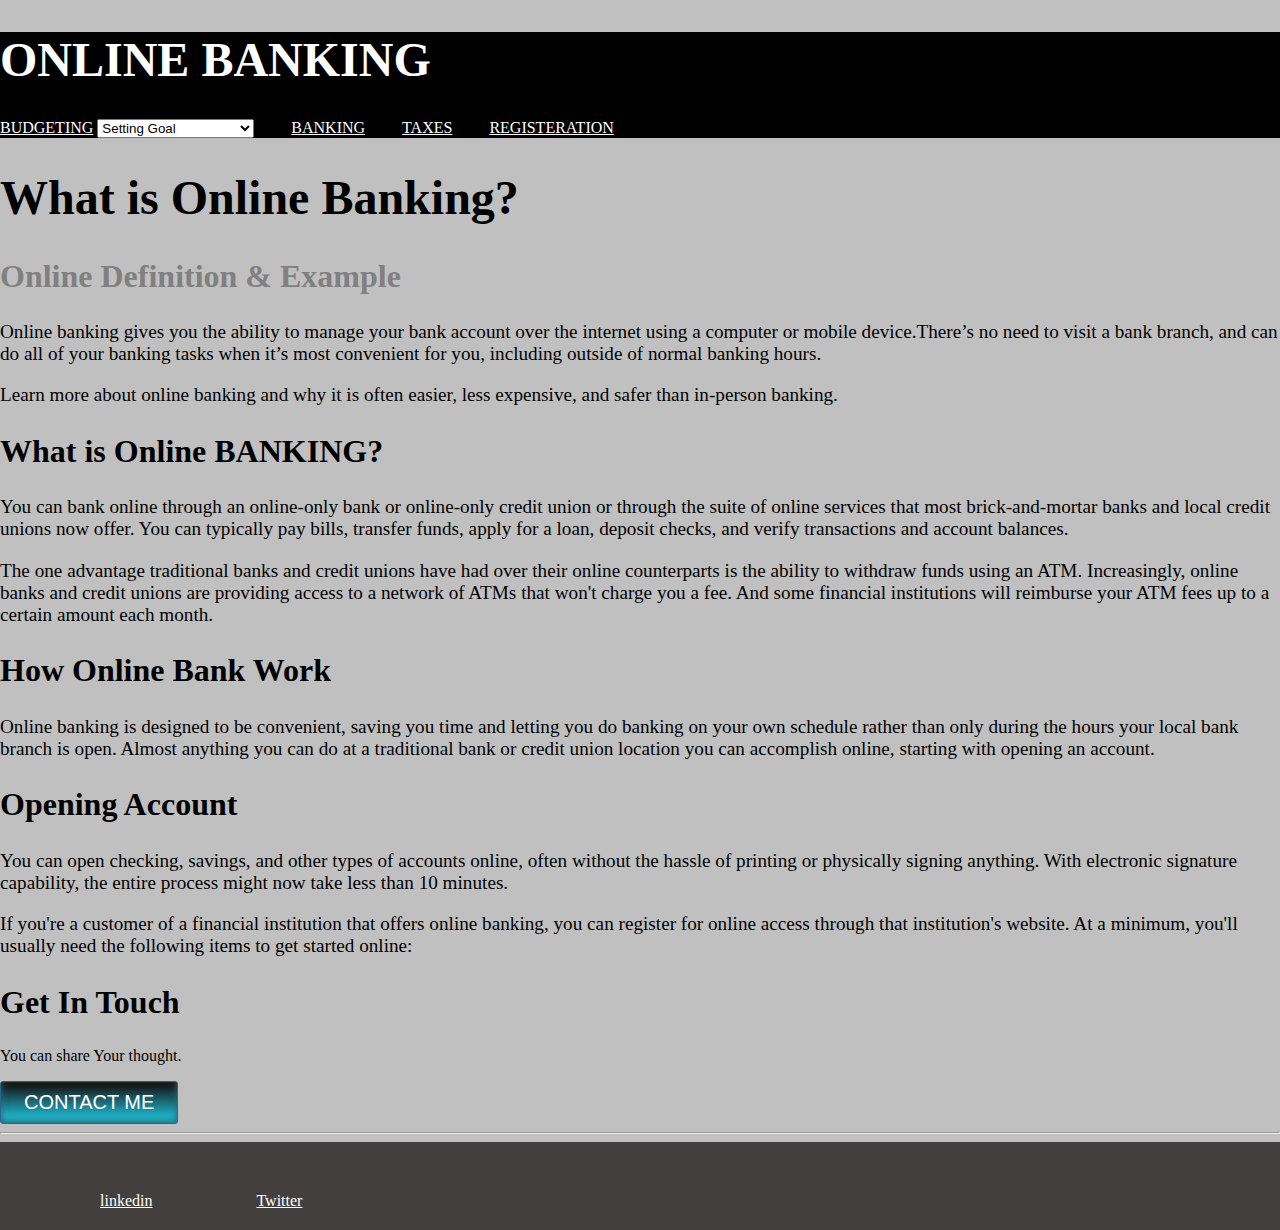
<file: index.html>
<!DOCTYPE html>
<html lang="en" dir="ltr">

<head>
  <meta charset="utf-8">
  <title>ONLINE BANKING</title>
  <link rel="stylesheet" href="style.css">
</head>

<body>
  <header>
    <h1>ONLINE BANKING</h1>
    <nav id="sitenav">
      <ol>
        <li>
          <label class="required field"><a href="budgeting.html">BUDGETING</a></label>
          <select id="os">
            <option value="setting Goal">Setting Goal</option>
            <option value="how to make a budget">How to Make a Budget</option>
            <option value="budgeting calculator">Budgeting Calculator</option>
            <option value="managing your dept">Managing Your Dept</option>
          </select>
        </li>
        <li><a href="banking">BANKING</a></li>
        <li><a href="taxes">TAXES</a></li>
        <li><a href="registeration.html">REGISTERATION</a></li>
      </ol>
    </nav>
  </header>
  <main>
    <h1>What is Online Banking?</h1>
    <h2 class="bank">Online Definition & Example</h2>
    <p class="mam">Online banking gives you the ability to manage your bank account over the internet using a computer or mobile device.There’s no need to visit a bank branch, and can do all of your banking tasks when it’s most convenient for you,
      including outside of normal banking hours.

    </p>
    <p class="mam">Learn more about online banking and why it is often easier, less expensive, and safer than in-person banking.

    </p>
    <h2>What is Online BANKING?</h2>
    <p class="mam">You can bank online through an online-only bank or online-only credit union or through the suite of online services that most brick-and-mortar banks and local credit unions now offer. You can typically pay bills, transfer funds,
      apply for a loan, deposit checks, and verify transactions and account balances.

    </p>
    <p class="mam">The one advantage traditional banks and credit unions have had over their online counterparts is the ability to withdraw funds using an ATM. Increasingly, online banks and credit unions are providing access to a network of ATMs
      that won't charge you a fee. And some financial institutions will reimburse your ATM fees up to a certain amount each month.

    </p>
    <h2>How Online Bank Work</h2>
    <p class="mam">Online banking is designed to be convenient, saving you time and letting you do banking on your own schedule rather than only during the hours your local bank branch is open. Almost anything you can do at a traditional bank or
      credit union location you can accomplish online, starting with opening an account.

    </p>
    <h2>Opening Account</h2>
    <p class="mam">You can open checking, savings, and other types of accounts online, often without the hassle of printing or physically signing anything. With electronic signature capability, the entire process might now take less than 10 minutes.

    </p>
    <p class="mam">If you're a customer of a financial institution that offers online banking, you can register for online access through that institution's website. At a minimum, you'll usually need the following items to get started online:

    </p>
    <div class="contact-me">
      <h2>Get In Touch</h2>
      <p>You can share Your thought.</p>
      <a class="btn" href="contact.html">CONTACT ME</a>
      <hr>
    </div>
  </main>
  <div class="bottom-container">
    <a class="footer-link" href="https://www.linkedin.com/">linkedin</a>
    <a class="footer-link" href="https://twitter.com/">Twitter</a>

  </div>

</body>

</html>
</file>
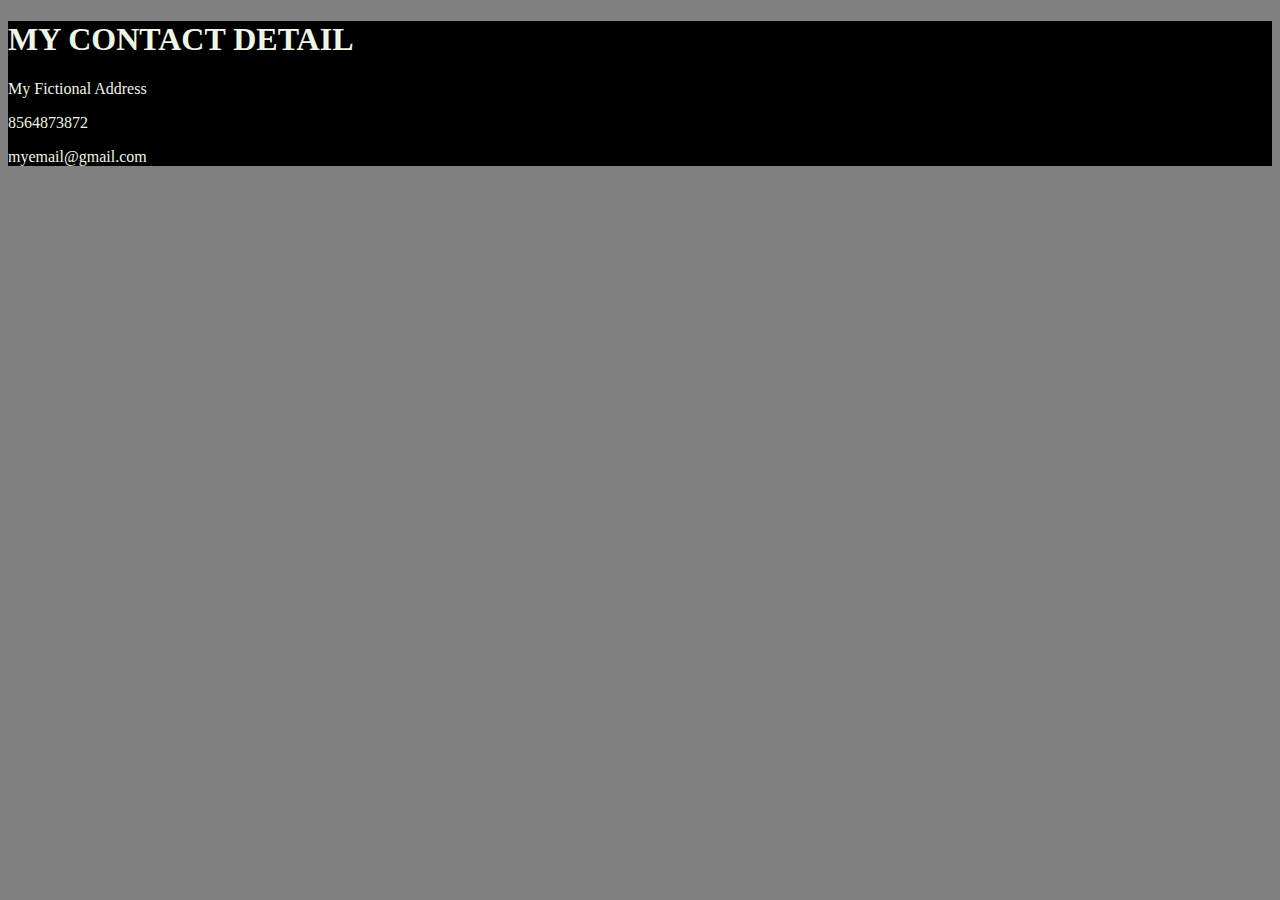
<file: contact.html>
<!DOCTYPE html>
<html lang="en" dir="ltr">

<head>
  <meta charset="utf-8">
  <title>CONTACT DETAILS</title>

  <link rel="stylesheet" href="contact.css">
</head>

<body>
  <div class="contact-detail">
    <h1>MY CONTACT DETAIL</h1>
    <p>My Fictional Address</p>
    <p>8564873872</p>
    <p>myemail@gmail.com</p>
  </div>

</body>

</html>
</file>
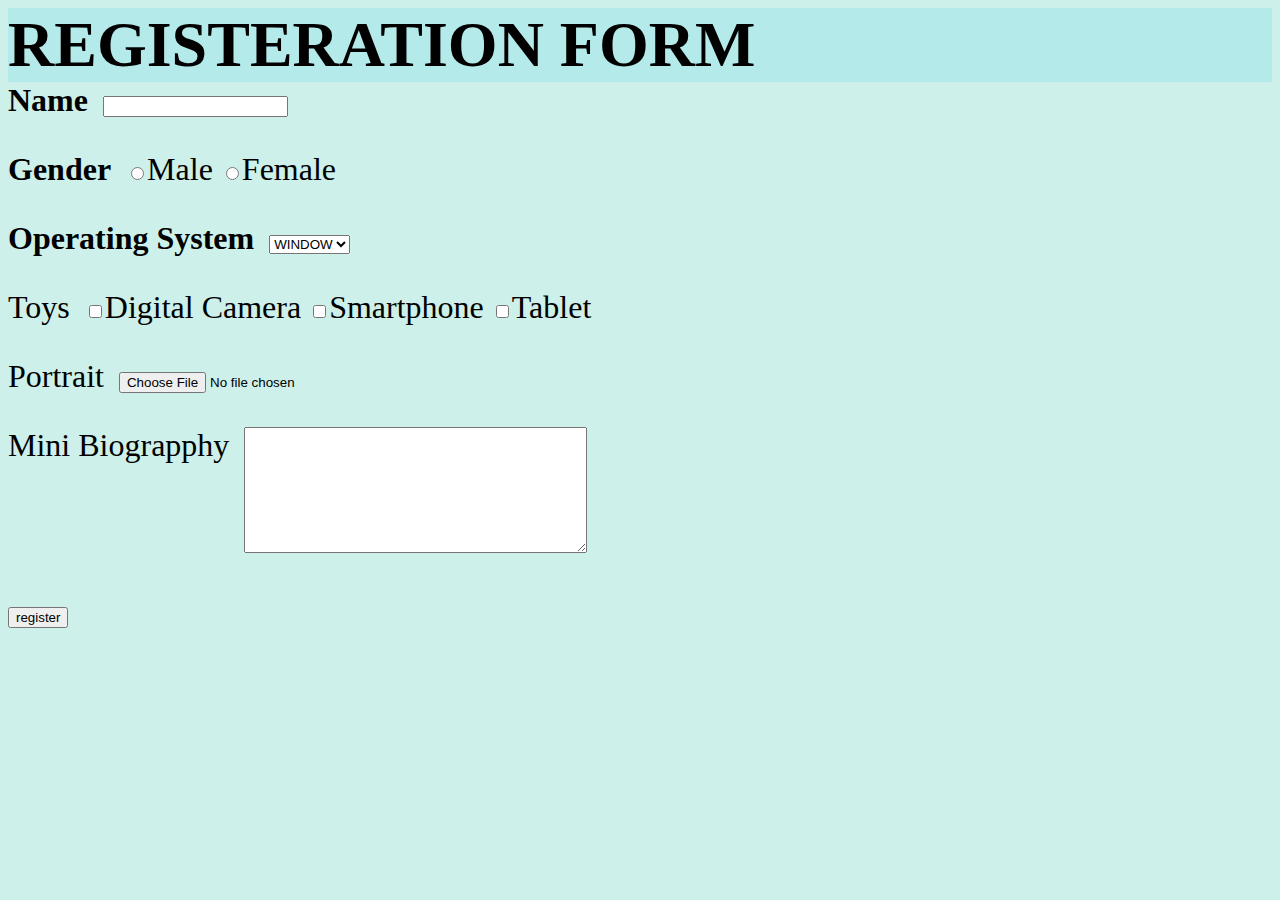
<file: registeration.html>
<!DOCTYPE html>
<html lang="en" dir="ltr">

<head>
  <meta charset="utf-8">
  <title>REGISTERATION</title>
  <link rel="stylesheet" href="regist.css">
</head>

<body>
  <h1>REGISTERATION FORM</h1>
  <form class="Form" action="register" method="post" enctype="multipart/form-data">
    <div class="">
      <label class="required field" for="name">Name</label>
      <input id="name">
    </div>
    <div>
      <label class="required field">Gender</label>
      <label><input type="radio" name="gender" value="Male">Male</label>
      <label><input type="radio" name="gender" value="Female">Female</label>
    </div>
    <div>
      <label class="required field">Operating System</label>
      <select id="os">
        <option value="window">WINDOW</option>
        <option value="macos">MAC OS</option>
        <option value="linux">Linux</option>
        <option value="other">Other</option>
      </select>
    </div>
    <div>
      <label class="field">Toys</label>
      <label><input type="checkbox" name="toy" value="digicam">Digital Camera</label>
      <label><input type="checkbox" name="toy" value="phone">Smartphone</label>
      <label><input type="checkbox" name="toy" value="tablet">Tablet</label>
    </div>
    <div>
      <label class="field" for="portrait">Portrait</label>
      <input type="file" id="portrait">
    </div>
    <div>
      <label class="field" for="bio">Mini Biograpphy</label>
      <textarea id="bio" rows="8" cols="40"></textarea>
    </div>
    <div class="submit">
      <input type="submit" value="register">
    </div>
  </form>
</body>

</html>
</file>
<file: style.css>
body {
  margin: 0;
  padding: 0;
  background-color: silver;
}

header {
  margin: 0;
  padding: 0;
  background-color: black;
  color: white;
}

#sitenav ol {
  padding: 0;
  margin: 0;
display: inline;
}

#sitenav li{
  display: inline;
  padding-right: 1em;
  margin-left: 1em;
  border-left: 1px solid black;
}

#sitenav li:first-child{
  padding-left: 0;
  border-left: none;
  margin-left: 0;
}

#sitenav li a {
  color: white;
}

#sitenav li a:hover{
  color: blue;
}
.mam{
  font-size: 1.2em;
}

.btn {
	box-shadow:inset 0px -3px 7px 0px #276873;
	background:linear-gradient(to bottom, #171010 5%, #1fd6f2 100%);
	background-color:#171010;
	border-radius:3px;
	border:1px solid #29668f;
	display:inline-block;
	cursor:pointer;
	color:#ffffff;
  font-family: 'Montserrat', sans-serif;
	font-size:20px;
	padding:9px 23px;
	text-decoration:none;
	text-shadow:0px 1px 0px #3d768a;
}
.btn:hover {
	background:linear-gradient(to bottom, #39A2DB 5%, #30ecee 100%);
	background-color:#1fd6f2;
}

.btn:active {
	position:relative;
	top:1px;
}
.bottom-container{
  padding-top: 50px;
  padding-bottom: 20px;
  background-color: #423F3E;
}
.footer-link{
padding-left: 100px;
color: white;
}

.footer-link:hover{
  color:black;
}


h1{
  font-size: 3em;
}

h2{
  font-size: 2em;
}
.bank{
  font-size: 2em;
  color: grey;
}
</file>
<file: contact.css>
body{
  background-color: grey;
}

.contact-detail{
  color: #EDF6E5;
  background-color: black;
}
</file>
<file: regist.css>
body{
  background-color: #CDF0EA;
}

.Form{
  font-size: 2.0em;
}

form div{
  margin-bottom: 1em;
}

div.submit input {
  margin-left: 165;
}

label.field{
  display: block;
  float: left;
  margin-right: 15px;
  width: 150px
  text-align:right;
}

label.required{
  font-weight: bold;
}
h1{
  font-size: 4em;
  background-color: #B5EAEA;
  padding: 0;
  margin: 0;
}
</file>
